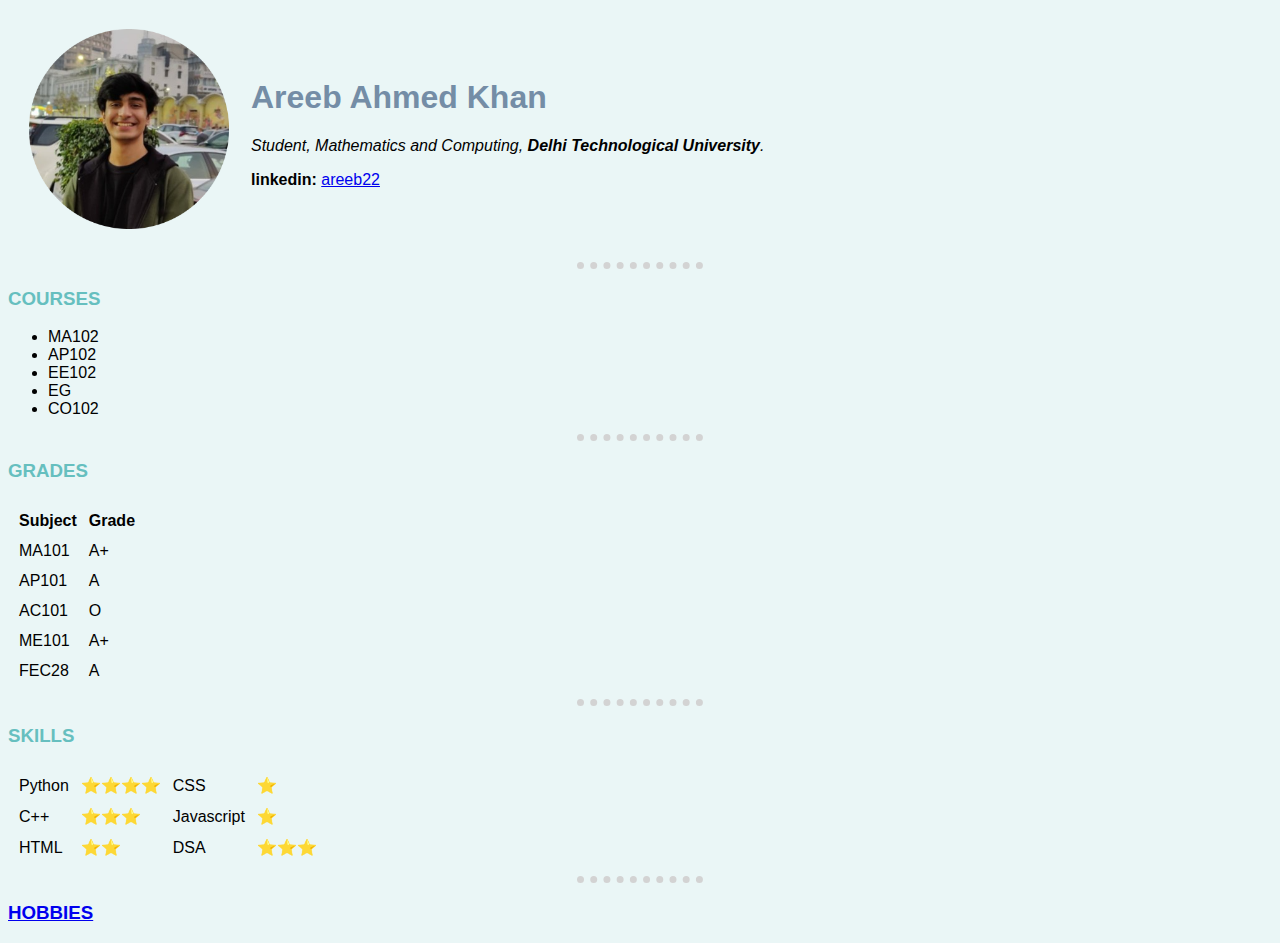
<file: index.html>
<!DOCTYPE html>
<html lang="en" dir="ltr">

<head>
  <meta charset="utf-8">
  <meta name="Description" content="This is Areeb's Personal Site">
  <title>Areeb's Personal Site</title>
  <link rel="stylesheet" href="CSS\styles.css">
</head>

<body>
  <table cellspacing="20">
    <tr>
      <td><img src="areeb-modified.png" alt="Areeb photo"></td>
      <td><h1>Areeb Ahmed Khan </h1>
      <p><em>Student, Mathematics and Computing, <strong>Delhi Technological University</strong>.</em></p>
      <p><strong>linkedin:</strong> <a href="https://www.linkedin.com/in/areeb22/">areeb22</a></p>
    </tr>
  </table>
  <hr>
  <h3>COURSES</h3>
  <ul>
    <li>MA102</li>
    <li>AP102</li>
    <li>EE102</li>
    <li>EG</li>
    <li>CO102</li>
  </ul>
  <hr>
  <h3>GRADES</h3>
  <table cellspacing="10">
    <thead>
      <tr>
        <th>Subject</th> <th>Grade</th>
      </tr>
    </thead>
    <tbody>
      <tr>
        <td>MA101</td> <td>A+</td>
      </tr>
      <tr>
        <td>AP101</td><td>A</td>
      </tr>
      <tr>
        <td>AC101</td><td>O</td>
      </tr>
      <tr>
        <td>ME101</td><td>A+</td>
      </tr>
      <tr>
        <td>FEC28</td><td>A</td>
      </tr>
    </tbody>
  </table>
  <hr>
  <h3>SKILLS</h3>
  <table cellspacing="10">
    <tr>
      <td>Python</td> <td>⭐⭐⭐⭐</td>
      <td>CSS</td><td>⭐</td>
    </tr>
    <tr>
      <td>C++</td><td>⭐⭐⭐</td>
      <td>Javascript</td><td>⭐</td>
    </tr>
    <tr>
      <td>HTML</td><td>⭐⭐</td>
      <td>DSA</td><td>⭐⭐⭐</td>
    </tr>
  </table>
  <hr>
  <h3><a href="hobbies.html">HOBBIES</a></h3>
</body>

</html>
</file>
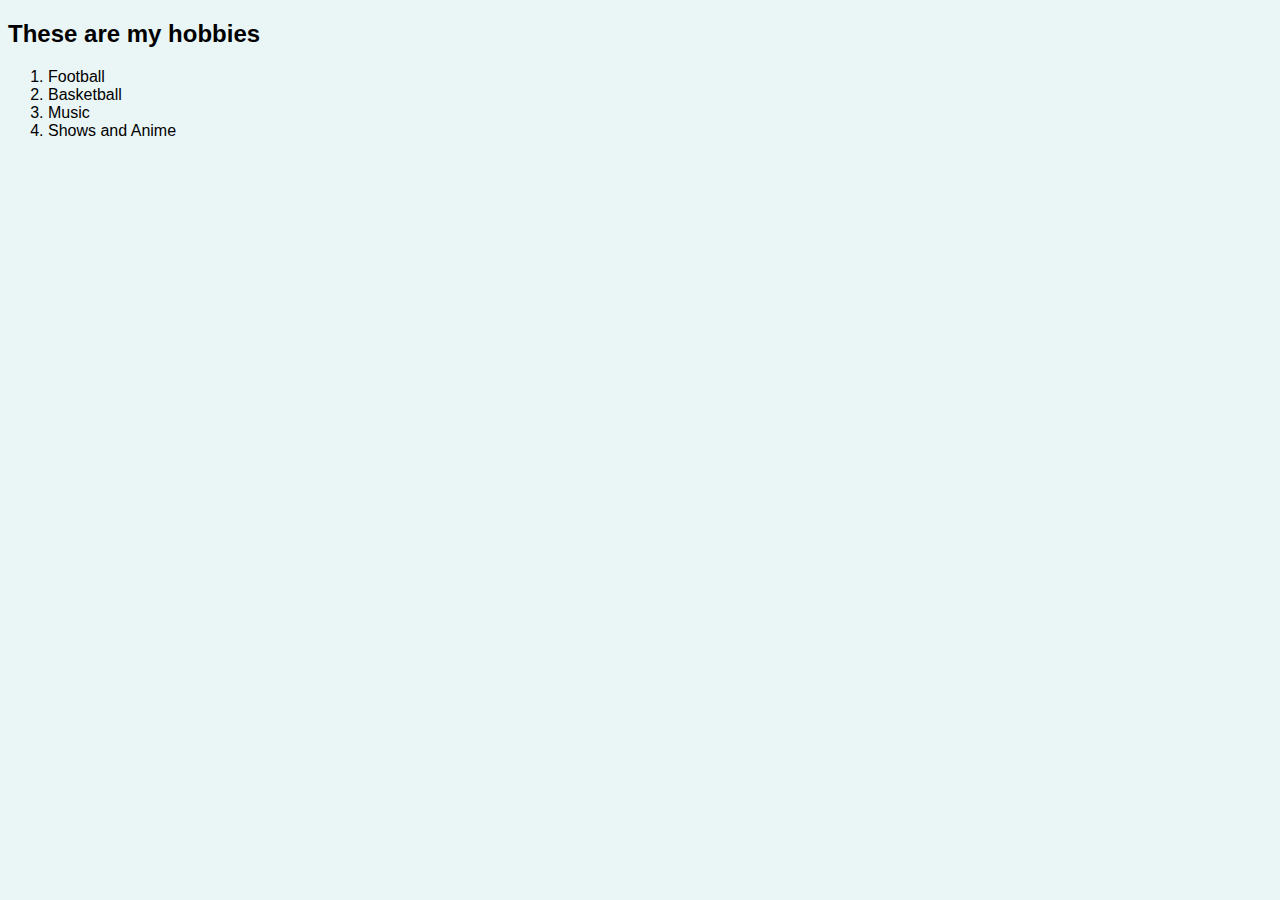
<file: hobbies.html>
<!DOCTYPE html>
<html lang="en" dir="ltr">
  <head>
    <meta charset="utf-8">
    <title>Hobbies</title>
    <link rel="stylesheet" href="CSS/styles.css">
  </head>
  <body>
    <h2>These are my hobbies</h2>
    <ol>
      <li>Football</li>
      <li>Basketball</li>
      <li>Music</li>
      <li>Shows and Anime</li>
    </ol>
  </body>
</html>
</file>
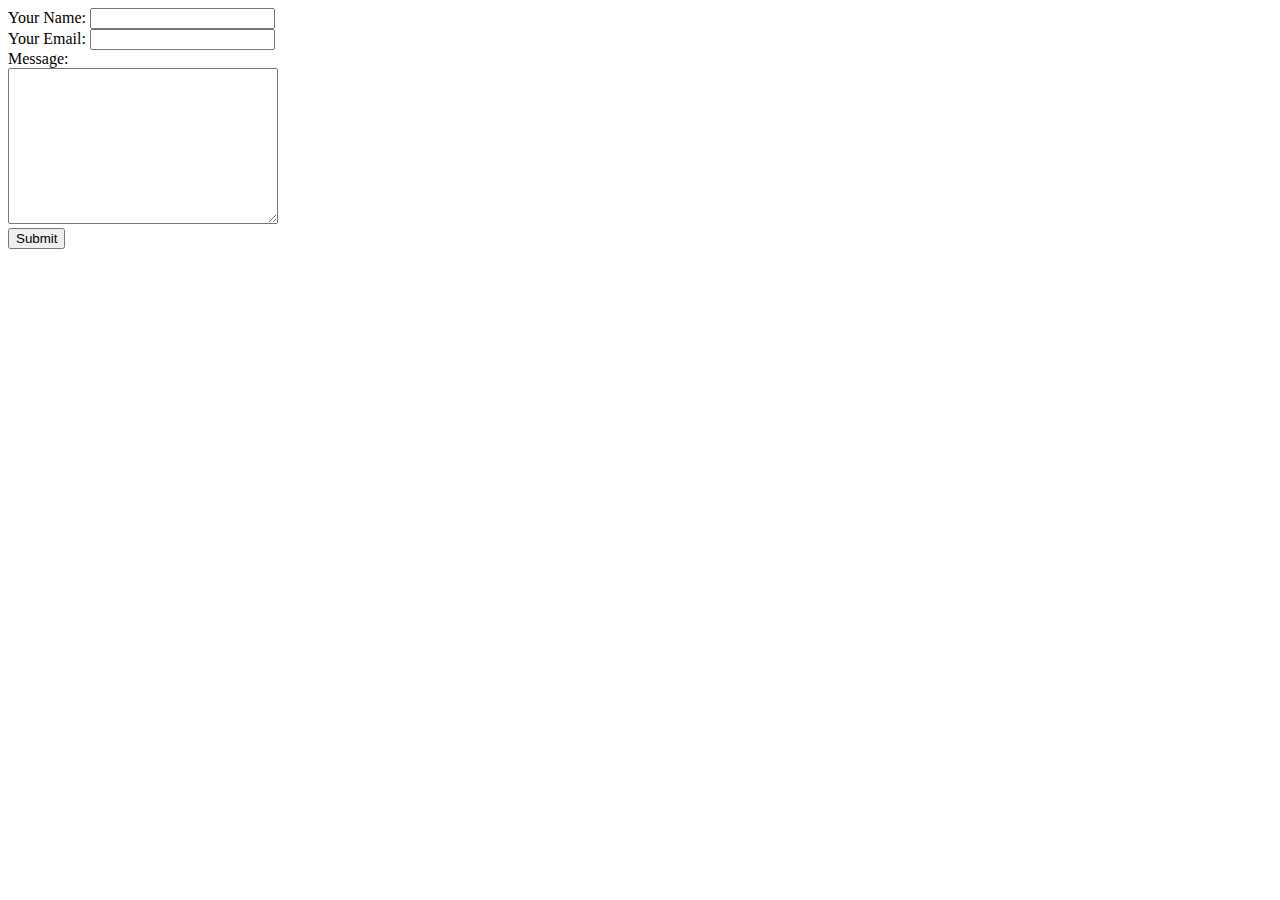
<file: inputs.html>
<!DOCTYPE html>
<html lang="en" dir="ltr">
  <head>
    <meta charset="utf-8">
    <title>inputs</title>
  </head>
  <body>
    <form action="mailto:areeb715@gmail.com" method="post" enctype="text/plain">
      <label>Your Name:</label>
      <input type="text"><br>
      <label>Your Email:</label>
      <input type="email" name="" value=""><br>
      <label>Message:</label><br>
      <textarea name="name" rows="10" cols="31"></textarea><br>
      <input type="submit">
    </form>
  </body>
</html>
</file>
<file: CSS/styles.css>
body {
  background-color: #EAF6F6 ;
  font-family: "Helvetica Neue", "Arial", sans-serif;
}
p{
  font-family: "Helvetica Neue", "Arial", sans-serif;
}
hr {
  border-style : none;
  border-top-style: dotted ;
  border-color : lightgrey ;
  border-width :7.5px ;
  width : 10% ;
}

img{
  height: 200px ;
}

h1{
  color: #748DA6 ;
}
h3{
  color: #66BFBF ;
}
</file>
